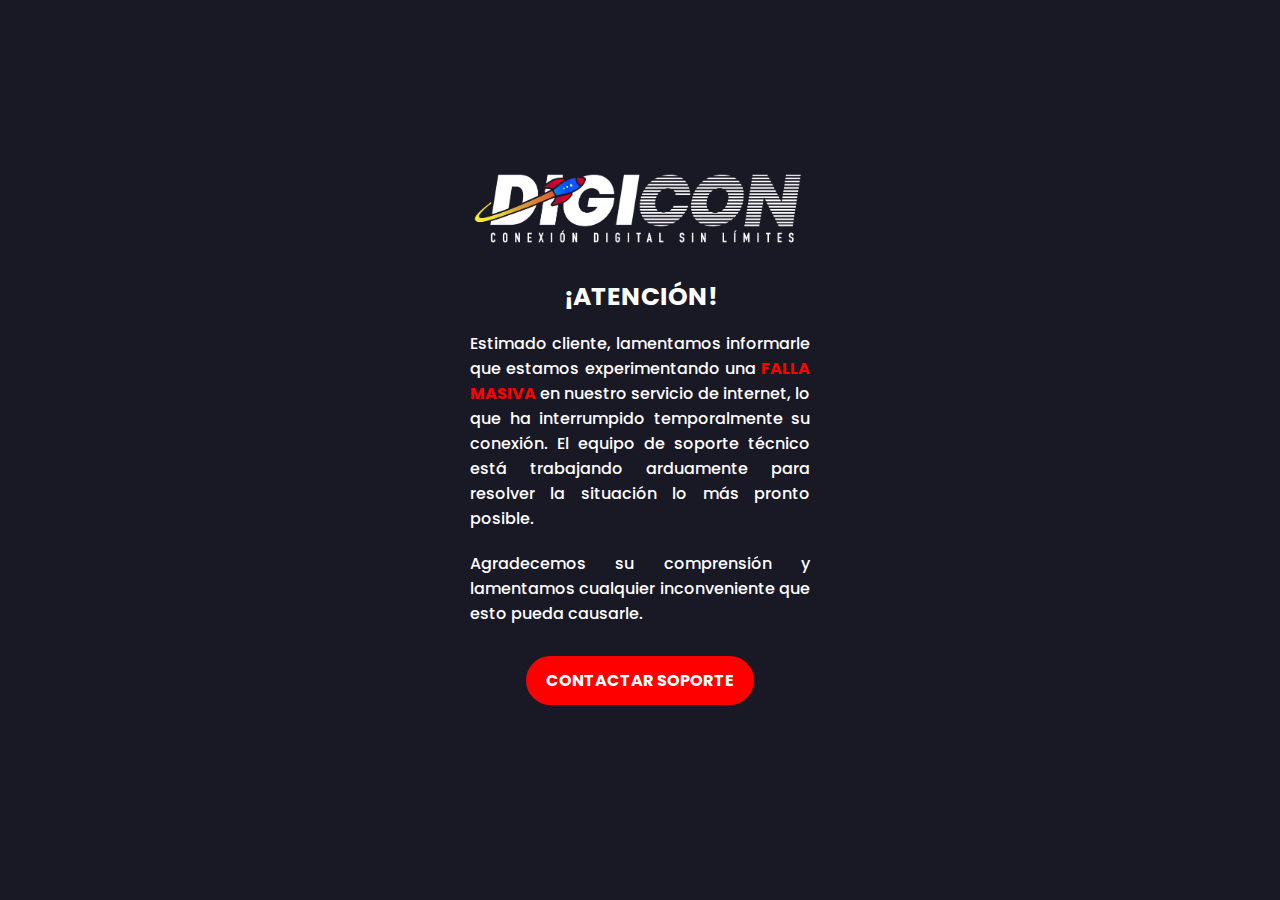
<file: masiva/index.html>
<!DOCTYPE html>
<html lang="es">

<head>
  <meta charset="UTF-8">
  <meta name="viewport" content="width=device-width, initial-scale=1.0">
  <title>Falla masiva</title>
  <!--=====font-awesome=====-->
  <link rel="stylesheet" href="css/font-awesome.min.css">
  <link rel="stylesheet" href="css/style.css">

</head>

<body>
  <div class="form-Bg">
    <div class="form-header">
      <img src="img/digicon.png" alt="Logo Digicon">
      <h2>¡ATENCIÓN!</h2>
      <p>Estimado cliente, lamentamos informarle que estamos experimentando una <span>FALLA MASIVA</span> en nuestro
        servicio de internet, lo que ha interrumpido
        temporalmente su conexión. El equipo de soporte técnico está trabajando arduamente para resolver la situación lo
        más
        pronto
        posible.

      </p>
    </div>
    <div class="form-btn">
      <p>Agradecemos su comprensión y lamentamos cualquier inconveniente que esto pueda causarle.</p>
      <button id="btnContacto">Contactar soporte</button>
    </div>

  </div>

  <div class="animation-area">
    <ul class="box-area">
      <li class="fa fa-plus"></li>
      <li></li>
      <li class="fa fa-plus"></li>
      <li></li>
      <li class="fa fa-plus"></li>
      <li></li>
      <li class="fa fa-plus"></li>
      <li></li>
      <li class="fa fa-plus"></li>
      <li></li>

    </ul>
  </div>
  <script src="js/index.js"></script>
</body>

</html>
</file>
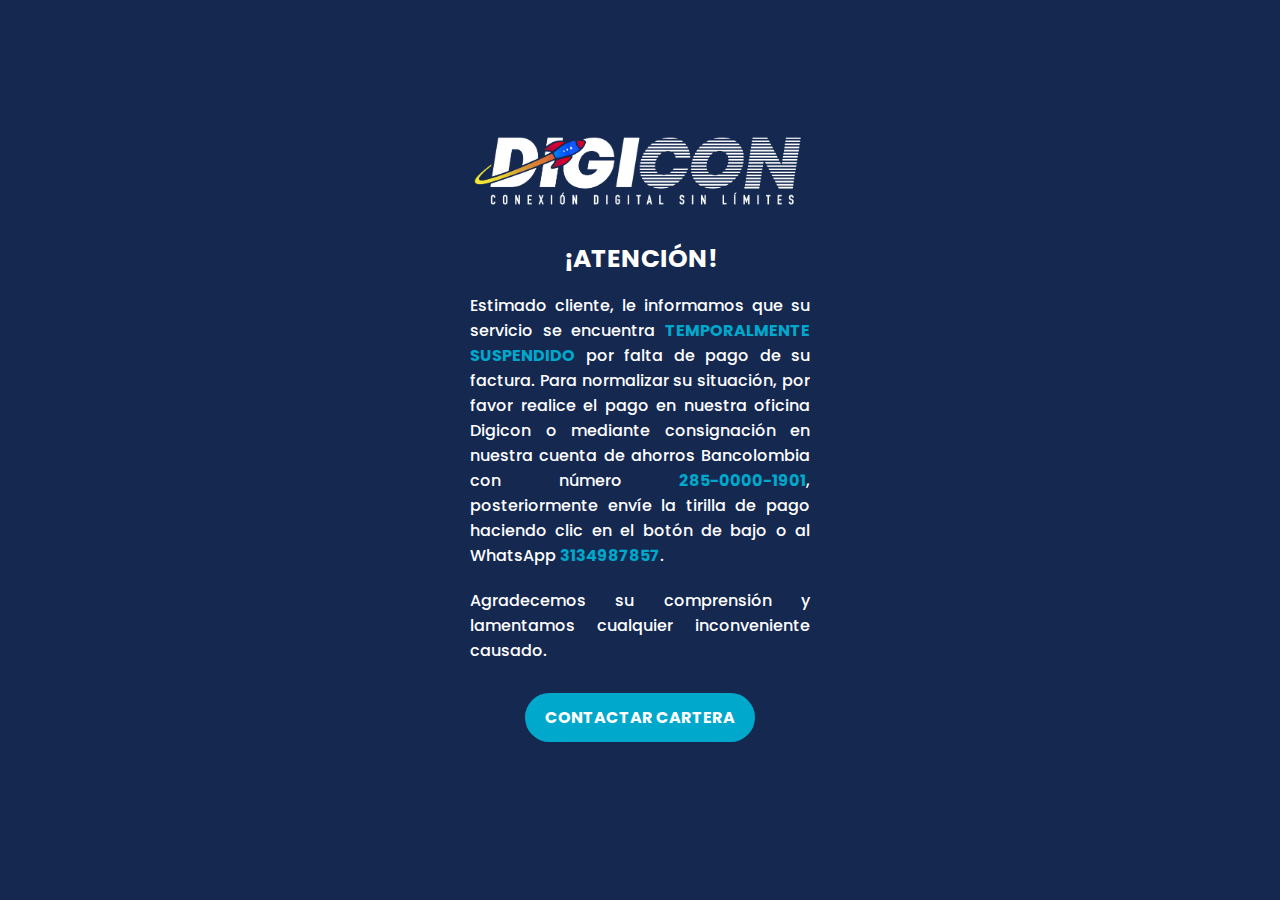
<file: moroso/index.html>
<!DOCTYPE html>
<html lang="es">

<head>
  <meta charset="UTF-8">
  <meta name="viewport" content="width=device-width, initial-scale=1.0">
  <title>Suspención de servicio</title>
  <!--=====font-awesome=====-->
  <link rel="stylesheet" href="css/font-awesome.min.css">
  <link rel="stylesheet" href="css/style.css">

</head>

<body>
  <div class="form-Bg">
    <div class="form-header">
      <img src="img/digicon.png" alt="Logo Digicon">
      <h2>¡ATENCIÓN!</h2>
      <p>Estimado cliente, le informamos que su servicio se encuentra <span>TEMPORALMENTE SUSPENDIDO</span> por falta
        de pago de su factura.
        Para normalizar su situación, por favor realice el pago en nuestra oficina Digicon o mediante consignación en
        nuestra
        cuenta de ahorros Bancolombia con número <span>285-0000-1901</span>, posteriormente envíe la tirilla de pago
        haciendo clic en el botón de bajo o al WhatsApp <span>3134987857</span>.</p>
    </div>
    <div class="form-btn">
      <p>Agradecemos su comprensión y lamentamos cualquier inconveniente causado.</p>
      <button id="btnCartera">Contactar cartera</button>
    </div>

  </div>

  <div class="animation-area">
    <ul class="box-area">
      <li class="fa fa-plus"></li>
      <li></li>
      <li class="fa fa-plus"></li>
      <li></li>
      <li class="fa fa-plus"></li>
      <li></li>
      <li class="fa fa-plus"></li>
      <li></li>
      <li class="fa fa-plus"></li>
      <li></li>
    </ul>
  </div>

  <script src="js/index.js"></script>
</body>

</html>
</file>
<file: masiva/css/style.css>
@font-face {
  font-family: 'Poppins';
  src: url('../fonts/poppins.ttf');
  font-weight: normal;
  font-style: normal;
}

@font-face {
  font-family: 'Poppins';
  src: url('../fonts/poppins-bold.ttf');
  font-weight: bold;
  font-style: normal;
}

* {
  margin: 0;
  padding: 0;
  box-sizing: content-box;
  font-family: 'Poppins', sans-serif;
}

body {
  display: flex;
  width: 100vw;
  height: 100vh;
  justify-content: center;
  align-items: center;
  background: #191825;
  font-family: 'Poppins', sans-serif;
}

.form-Bg {
  margin-bottom: 60px;
  z-index: 15;
  position: relative;
  width: 340px;
  padding: 40px;
  /* overflow: hidden; */

}

.form-header {
  margin: 0 0 20px;

}

.form-header h1 {
  color: #FF0000;
  font-size: 50px;
  font-weight: bold;
  text-transform: uppercase;
  margin-bottom: 10px;
  font-family: 'Poppins', sans-serif;
  text-align: center;
}

.form-header h2 {
  color: #fff;
  font-weight: 600;
  font-size: 25px;
  margin-bottom: 15px;
  text-align: center;
  font-family: 'Poppins', sans-serif;
}

.form-header p {
  color: #fff;
  font-weight: 500;
  font-size: 16px;
  margin-bottom: 10px;
  font-family: 'Poppins', sans-serif;
  text-align: justify;
}

.form-header img {
  width: 100%;
  height: auto;
  margin-bottom: 20px;
  margin-top: 30px;
}

.form-header span {
  color: #FF0000;
  font-weight: bold;
  font-size: 16px;
}

.form-btn button {
  outline: none;
  background: #FF0000;
  width: auto;
  border: 0;
  border-radius: 25px;
  padding: 12px 20px;
  color: #fff;
  font-family: inherit;
  font-size: inherit;
  font-weight: 600;
  text-transform: uppercase;
  cursor: pointer;
  transition: all 0.3s ease;

  display: block;
  margin: 0 auto;

}

button:hover {
  color: #FF0000;
  background: #fff;
}

.form-btn p {
  color: #fff;
  font-weight: 500;
  font-size: 16px;
  margin-bottom: 30px;
  font-family: 'Poppins', sans-serif;
  text-align: justify;

}

.cbx {
  -webkit-user-select: none;
  user-select: none;
  cursor: pointer;
}

.cbx span {
  display: inline-block;
  color: #fff;
  vertical-align: middle;
  transform: translate3d(0, 0, 0);
}

.cbx span:first-child {
  position: relative;
  width: 18px;
  height: 18px;
  background: #950101;
  border-radius: 3px;
  transform: scale(1);
  vertical-align: middle;
  border: 1px solid #194455;
  transition: all 0.2s ease;
}

.cbx span:first-child svg {
  position: absolute;
  top: 4px;
  left: 3px;
  fill: none;
  stroke: #fff;
  stroke-width: 2;
  stroke-linecap: round;
  stroke-linejoin: round;
  stroke-dasharray: 16px;
  stroke-dashoffset: 16px;
  transition: all 0.3s ease;
  transition-delay: 0.1s;
  transform: translate3d(0, 0, 0);
}

.cbx span:first-child::before {
  content: "";
  width: 100%;
  height: 100%;
  background: #FF0000;
  display: block;
  transform: scale(0);
  opacity: 1;
  border-radius: 50%;
}

.cbx span:last-child {
  padding-left: 8px;
}

.cbx:hover span:first-child {
  border-color: #FF0000;
}



::placeholder {
  color: rgba(255, 255, 255, 0.863);
  font-weight: 500 !important;
}

.box-area {
  position: absolute;
  top: 0;
  left: 0;
  width: 100%;
  height: 100%;
  overflow: hidden;
}

.box-area li {
  position: absolute;
  display: block;
  list-style: none;
  bottom: -150px;
  animation: animated 20s linear infinite;

}

@keyframes animated {
  0% {
    transform: translateY(0) rotate(0deg);
  }

  100% {
    transform: translateY(-880px) rotate(360deg);
  }
}

.box-area li:nth-child(1) {
  left: 10%;
  font-size: 20px;
  color: #950101;
  animation-delay: 0s;
}

.box-area li:nth-child(3) {
  left: 26%;
  font-size: 30px;
  color: #950101;
  animation-delay: 5s;
}

.box-area li:nth-child(5) {
  left: 50%;
  font-size: 25px;
  color: #950101;
  animation-delay: 2s;
}

.box-area li:nth-child(7) {
  left: 60%;
  font-size: 45px;
  color: #950101;
  animation-delay: 4.5s;
}

.box-area li:nth-child(9) {
  left: 80%;
  font-size: 30px;
  color: #950101;
  animation-delay: 6s;
}

.box-area li:nth-child(2) {
  left: 90%;
  width: 30px;
  height: 30px;
  background: #950101;
  border-radius: 50px;
  animation-delay: 4.5s;
  animation-direction: 10s;
}

.box-area li:nth-child(4) {
  left: 73%;
  width: 22px;
  height: 22px;
  background: #950101;
  border-radius: 50px;
  animation-delay: 15s;
}

.box-area li:nth-child(6) {
  left: 47%;
  width: 21px;
  height: 21px;
  background: #950101;
  border-radius: 50px;
  animation-delay: 3.8s;
}

.box-area li:nth-child(8) {
  left: 38%;
  width: 25px;
  height: 25px;
  background: #950101;
  border-radius: 50px;
  animation-delay: 16s;
}

.box-area li:nth-child(10) {
  left: 19%;
  width: 20px;
  height: 20px;
  background: #950101;
  border-radius: 50px;
  animation-delay: 1.2s;
}
</file>
<file: moroso/css/style.css>
@font-face {
  font-family: 'Poppins';
  src: url('../fonts/poppins.ttf');
  font-weight: normal;
  font-style: normal;
}

@font-face {
  font-family: 'Poppins';
  src: url('../fonts/poppins-bold.ttf');
  font-weight: bold;
  font-style: normal;
}

* {
  margin: 0;
  padding: 0;
  box-sizing: content-box;
  font-family: 'Poppins', sans-serif;
}

body {
  display: flex;
  width: 100vw;
  height: 100vh;
  justify-content: center;
  align-items: center;
  background: #142850;
  font-family: 'Poppins', sans-serif;
}

.form-Bg {
  margin-bottom: 60px;
  z-index: 15;
  position: relative;
  width: 340px;
  padding: 40px;
  /* overflow: hidden; */

}

.form-header {
  margin: 0 0 20px;

}

.form-header h1 {
  color: #00A8CC;
  font-size: 50px;
  font-weight: bold;
  text-transform: uppercase;
  margin-bottom: 10px;
  font-family: 'Poppins', sans-serif;
  text-align: center;
}

.form-header h2 {
  color: #fff;
  font-weight: 600;
  font-size: 25px;
  margin-bottom: 15px;
  text-align: center;
  font-family: 'Poppins', sans-serif;
}

.form-header p {
  color: #fff;
  font-weight: 500;
  font-size: 16px;
  margin-bottom: 10px;
  font-family: 'Poppins', sans-serif;
  text-align: justify;
}

.form-header img {
  width: 100%;
  height: auto;
  margin-bottom: 20px;
  margin-top: 30px;
}

.form-header span {
  color: #00A8CC;
  font-weight: bold;
  font-size: 16px;
}

.form-btn button {
  outline: none;
  background: #00A8CC;
  width: auto;
  border: 0;
  border-radius: 25px;
  padding: 12px 20px;
  color: #fff;
  font-family: inherit;
  font-size: inherit;
  font-weight: 600;
  text-transform: uppercase;
  cursor: pointer;
  transition: all 0.3s ease;

  display: block;
  margin: 0 auto;

}

button:hover {
  color: #00A8CC;
  background: #fff;
}

.form-btn p {
  color: #fff;
  font-weight: 500;
  font-size: 16px;
  margin-bottom: 30px;
  font-family: 'Poppins', sans-serif;
  text-align: justify;

}

.cbx {
  -webkit-user-select: none;
  user-select: none;
  cursor: pointer;
}

.cbx span {
  display: inline-block;
  color: #fff;
  vertical-align: middle;
  transform: translate3d(0, 0, 0);
}

.cbx span:first-child {
  position: relative;
  width: 18px;
  height: 18px;
  background: #27496D;
  border-radius: 3px;
  transform: scale(1);
  vertical-align: middle;
  border: 1px solid #194455;
  transition: all 0.2s ease;
}

.cbx span:first-child svg {
  position: absolute;
  top: 4px;
  left: 3px;
  fill: none;
  stroke: #fff;
  stroke-width: 2;
  stroke-linecap: round;
  stroke-linejoin: round;
  stroke-dasharray: 16px;
  stroke-dashoffset: 16px;
  transition: all 0.3s ease;
  transition-delay: 0.1s;
  transform: translate3d(0, 0, 0);
}

.cbx span:first-child::before {
  content: "";
  width: 100%;
  height: 100%;
  background: #00A8CC;
  display: block;
  transform: scale(0);
  opacity: 1;
  border-radius: 50%;
}

.cbx span:last-child {
  padding-left: 8px;
}

.cbx:hover span:first-child {
  border-color: #00A8CC;
}



::placeholder {
  color: rgba(255, 255, 255, 0.863);
  font-weight: 500 !important;
}

.box-area {
  position: absolute;
  top: 0;
  left: 0;
  width: 100%;
  height: 100%;
  overflow: hidden;
}

.box-area li {
  position: absolute;
  display: block;
  list-style: none;
  bottom: -150px;
  animation: animated 20s linear infinite;

}

@keyframes animated {
  0% {
    transform: translateY(0) rotate(0deg);
  }

  100% {
    transform: translateY(-880px) rotate(360deg);
  }
}

.box-area li:nth-child(1) {
  left: 10%;
  font-size: 20px;
  color: #27496D;
  animation-delay: 0s;
}

.box-area li:nth-child(3) {
  left: 26%;
  font-size: 30px;
  color: #27496D;
  animation-delay: 5s;
}

.box-area li:nth-child(5) {
  left: 50%;
  font-size: 25px;
  color: #27496D;
  animation-delay: 2s;
}

.box-area li:nth-child(7) {
  left: 60%;
  font-size: 45px;
  color: #27496D;
  animation-delay: 4.5s;
}

.box-area li:nth-child(9) {
  left: 80%;
  font-size: 30px;
  color: #27496D;
  animation-delay: 6s;
}

.box-area li:nth-child(2) {
  left: 90%;
  width: 30px;
  height: 30px;
  background: #27496D;
  border-radius: 50px;
  animation-delay: 4.5s;
  animation-direction: 10s;
}

.box-area li:nth-child(4) {
  left: 73%;
  width: 22px;
  height: 22px;
  background: #27496D;
  border-radius: 50px;
  animation-delay: 15s;
}

.box-area li:nth-child(6) {
  left: 47%;
  width: 21px;
  height: 21px;
  background: #27496D;
  border-radius: 50px;
  animation-delay: 3.8s;
}

.box-area li:nth-child(8) {
  left: 38%;
  width: 25px;
  height: 25px;
  background: #27496D;
  border-radius: 50px;
  animation-delay: 16s;
}

.box-area li:nth-child(10) {
  left: 19%;
  width: 20px;
  height: 20px;
  background: #27496D;
  border-radius: 50px;
  animation-delay: 1.2s;
}
</file>
